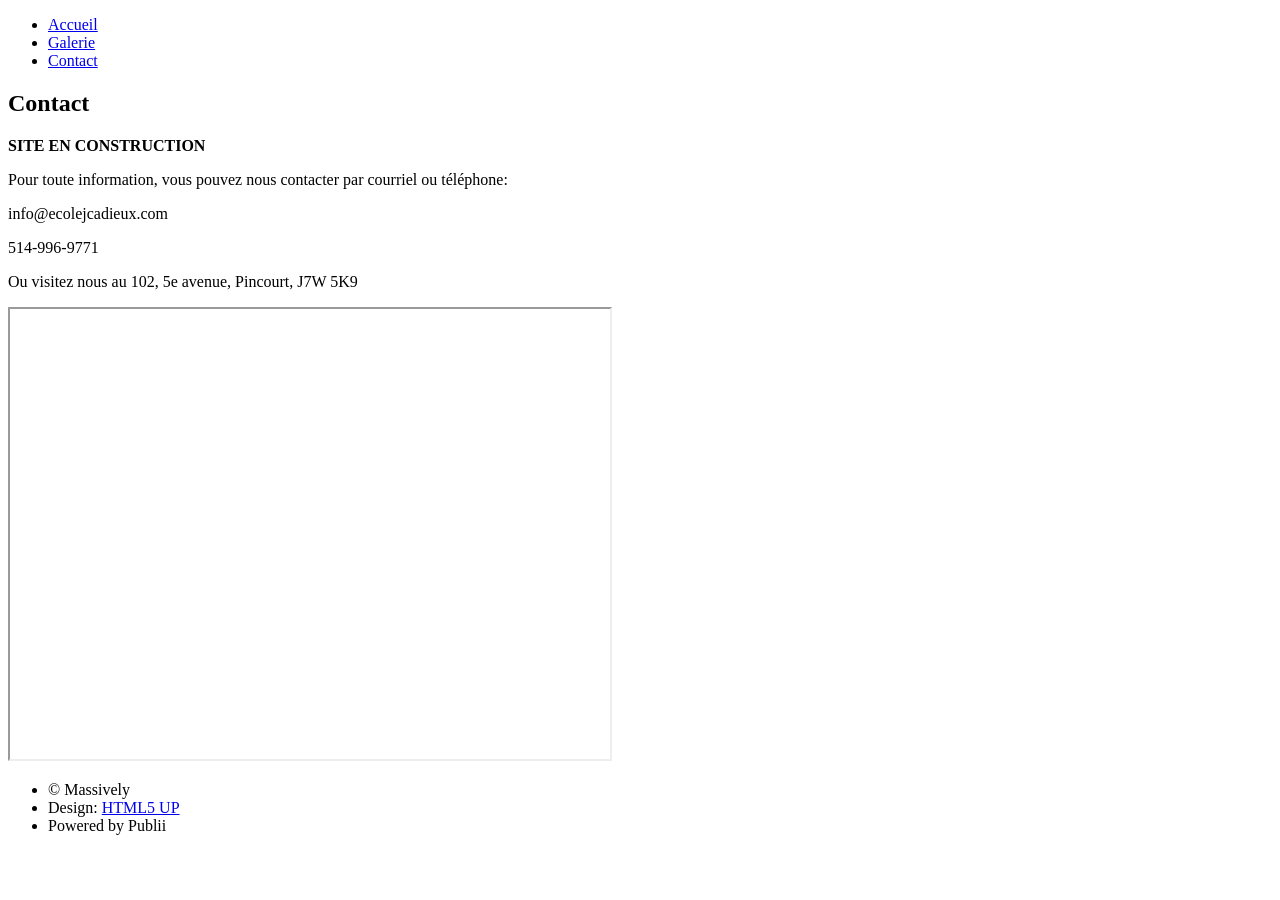
<file: contact/index.html>
<!DOCTYPE html><html lang="en-ca"><head><meta charset="utf-8"><meta http-equiv="X-UA-Compatible" content="IE=edge"><meta name="viewport" content="width=device-width,initial-scale=1,user-scalable=no"><title>Contact - Ecole de Musique Eric J. Cadieux</title><meta name="description" content="SITE EN CONSTRUCTION Pour toute information, vous pouvez nous contacter par courriel ou téléphone: info@ecolejcadieux.com 514-996-9771 Ou visitez nous au 102, 5e avenue,&amp;hellip;"><meta name="generator" content="Publii Open-Source CMS for Static Site"><link rel="canonical" href="https://ecolejcadieux.com/contact/"><link rel="alternate" type="application/atom+xml" href="https://ecolejcadieux.com/feed.xml" title="Ecole de Musique Eric J. Cadieux - RSS"><link rel="alternate" type="application/json" href="https://ecolejcadieux.com/feed.json" title="Ecole de Musique Eric J. Cadieux - JSON"><meta property="og:title" content="Contact"><meta property="og:site_name" content="Ecole de Musique Eric J. Cadieux"><meta property="og:description" content="SITE EN CONSTRUCTION Pour toute information, vous pouvez nous contacter par courriel ou téléphone: info@ecolejcadieux.com 514-996-9771 Ou visitez nous au 102, 5e avenue,&amp;hellip;"><meta property="og:url" content="https://ecolejcadieux.com/contact/index.html"><meta property="og:type" content="article"><link rel="stylesheet" href="https://ecolejcadieux.com/assets/css/fontawesome-all.min.css?v&#x3D;85514f933f9e0b82460af63f1a403fa5"><link rel="stylesheet" href="https://ecolejcadieux.com/assets/css/style.css?v&#x3D;f08a2ce9bfa323e46789bddc72da0a97"><noscript><link rel="stylesheet" href="https://ecolejcadieux.com/assets/css/noscript.css?v&#x3D;efa867a99f5064d6729e4dc2008ad50b"></noscript><script type="application/ld+json">{"@context":"http://schema.org","@type":"Article","mainEntityOfPage":{"@type":"WebPage","@id":"https://ecolejcadieux.com/contact/index.html"},"headline":"Contact","datePublished":"2023-12-07T05:58-05:00","dateModified":"2026-10-05T16:16-04:00","description":"SITE EN CONSTRUCTION Pour toute information, vous pouvez nous contacter par courriel ou téléphone: info@ecolejcadieux.com 514-996-9771 Ou visitez nous au 102, 5e avenue,&hellip;","author":{"@type":"Person","name":"Eric J Cadieux","url":"https://ecolejcadieux.com/authors/eric-j-cadieux/"},"publisher":{"@type":"Organization","name":"Eric J Cadieux"}}</script><style>#wrapper > .bg {
               background-image: url(https://ecolejcadieux.com/assets/images/overlay.png), linear-gradient(0deg, rgba(0, 0, 0, 0.1), rgba(0, 0, 0, 0.1)), url(https://ecolejcadieux.com/media/website/EJC_Logo_titre-copy-4-2.png);
           }</style><noscript><style>img[loading] {
                    opacity: 1;
                }</style></noscript></head><body class="is-preload page-template"><div id="wrapper"><header id="header"></header><nav id="nav"><ul class="links"><li><a href="https://ecolejcadieux.com/index.html" target="_self">Accueil</a></li><li><a href="https://ecolejcadieux.com/galerie/index.html" target="_self">Galerie</a></li><li class="active"><a href="https://ecolejcadieux.com/contact/index.html" target="_self">Contact</a></li></ul></nav><main id="main"><article class="post"><header class="major"><h1>Contact</h1><p class="post__inner"></p></header><div class="post__inner post__entry"><p><strong>SITE EN CONSTRUCTION</strong></p><p>Pour toute information, vous pouvez nous contacter par courriel ou téléphone:</p><p>info@ecolejcadieux.com</p><p>514-996-9771</p><p>Ou visitez nous au 102, 5e avenue, Pincourt, J7W 5K9</p><div class="post__iframe"><iframe src="https://www.google.com/maps/embed?pb=!1m18!1m12!1m3!1d2802.3629248389666!2d-73.99378192416343!3d45.38184933893004!2m3!1f0!2f0!3f0!3m2!1i1024!2i768!4f13.1!3m3!1m2!1s0x4cc947ff1bc79193%3A0x98ce255eb2158961!2s102%205e%20Avenue%2C%20Pincourt%2C%20QC%20J7V%205K9!5e0!3m2!1sfr!2sca!4v1696998399728!5m2!1sfr!2sca" width="600" height="450" allowfullscreen="" loading="lazy" referrerpolicy="no-referrer-when-downgrade"></iframe></div></div></article></main><footer id="copyright"><ul><li>© Massively</li><li>Design: <a href="https://html5up.net" target="_blank" rel="nofollow noopener">HTML5 UP</a></li><li>Powered by Publii</li></ul></footer></div><script src="https://ecolejcadieux.com/assets/js/jquery.min.js?v&#x3D;c9771cc3e90e18f5336eedbd0fffb2cf"></script><script src="https://ecolejcadieux.com/assets/js/jquery.scrollex.min.js?v&#x3D;f89065e3d988006af9791b44561d7c90"></script><script src="https://ecolejcadieux.com/assets/js/jquery.scrolly.min.js?v&#x3D;1ed5a78bde1476875a40f6b9ff44fc14"></script><script src="https://ecolejcadieux.com/assets/js/browser.min.js?v&#x3D;c07298dd19048a8a69ad97e754dfe8d0"></script><script src="https://ecolejcadieux.com/assets/js/breakpoints.min.js?v&#x3D;81a479eb099e3b187613943b085923b8"></script><script src="https://ecolejcadieux.com/assets/js/util.min.js?v&#x3D;4201a626f8c9b614a663b3a1d7d82615"></script><script src="https://ecolejcadieux.com/assets/js/main.min.js?v&#x3D;56233c354bd814758be8bff42f7e13a5"></script><script>/*<![CDATA[*/var images=document.querySelectorAll("img[loading]");for(var i=0;i<images.length;i++){if(images[i].complete){images[i].classList.add("is-loaded")}else{images[i].addEventListener("load",function(){this.classList.add("is-loaded")},false)}};/*]]>*/</script></body></html>
</file>
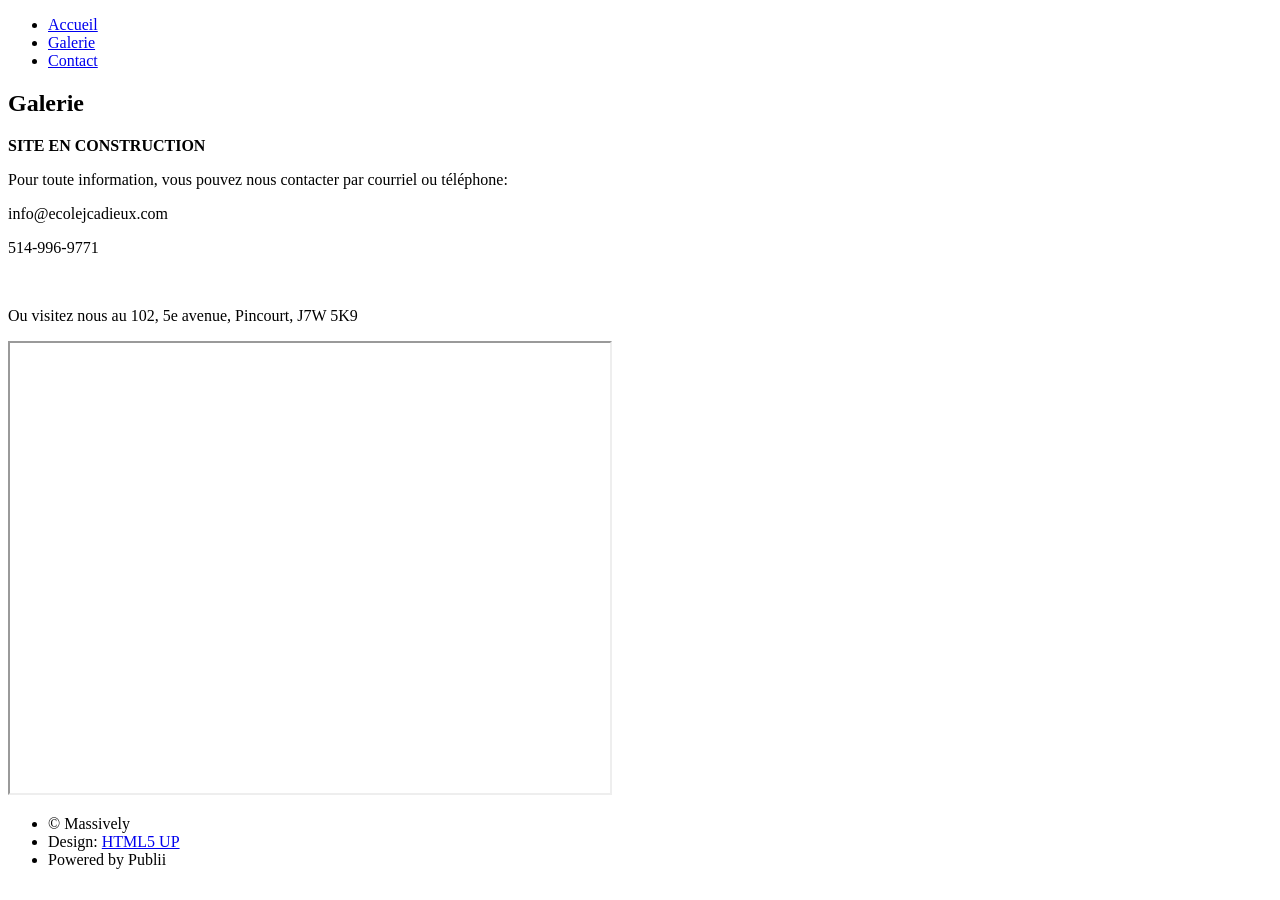
<file: galerie/index.html>
<!DOCTYPE html><html lang="en-ca"><head><meta charset="utf-8"><meta http-equiv="X-UA-Compatible" content="IE=edge"><meta name="viewport" content="width=device-width,initial-scale=1,user-scalable=no"><title>Galerie - Ecole de Musique Eric J. Cadieux</title><meta name="description" content="SITE EN CONSTRUCTION Pour toute information, vous pouvez nous contacter par courriel ou téléphone: info@ecolejcadieux.com 514-996-9771 Ou visitez nous au 102, 5e avenue,&amp;hellip;"><meta name="generator" content="Publii Open-Source CMS for Static Site"><link rel="canonical" href="https://ecolejcadieux.com/galerie/"><link rel="alternate" type="application/atom+xml" href="https://ecolejcadieux.com/feed.xml" title="Ecole de Musique Eric J. Cadieux - RSS"><link rel="alternate" type="application/json" href="https://ecolejcadieux.com/feed.json" title="Ecole de Musique Eric J. Cadieux - JSON"><meta property="og:title" content="Galerie"><meta property="og:site_name" content="Ecole de Musique Eric J. Cadieux"><meta property="og:description" content="SITE EN CONSTRUCTION Pour toute information, vous pouvez nous contacter par courriel ou téléphone: info@ecolejcadieux.com 514-996-9771 Ou visitez nous au 102, 5e avenue,&amp;hellip;"><meta property="og:url" content="https://ecolejcadieux.com/galerie/index.html"><meta property="og:type" content="article"><link rel="stylesheet" href="https://ecolejcadieux.com/assets/css/fontawesome-all.min.css?v&#x3D;85514f933f9e0b82460af63f1a403fa5"><link rel="stylesheet" href="https://ecolejcadieux.com/assets/css/style.css?v&#x3D;f08a2ce9bfa323e46789bddc72da0a97"><noscript><link rel="stylesheet" href="https://ecolejcadieux.com/assets/css/noscript.css?v&#x3D;efa867a99f5064d6729e4dc2008ad50b"></noscript><script type="application/ld+json">{"@context":"http://schema.org","@type":"Article","mainEntityOfPage":{"@type":"WebPage","@id":"https://ecolejcadieux.com/galerie/index.html"},"headline":"Galerie","datePublished":"2023-12-07T05:46-05:00","dateModified":"2026-10-05T16:28-04:00","description":"SITE EN CONSTRUCTION Pour toute information, vous pouvez nous contacter par courriel ou téléphone: info@ecolejcadieux.com 514-996-9771 Ou visitez nous au 102, 5e avenue,&hellip;","author":{"@type":"Person","name":"Eric J Cadieux","url":"https://ecolejcadieux.com/authors/eric-j-cadieux/"},"publisher":{"@type":"Organization","name":"Eric J Cadieux"}}</script><style>#wrapper > .bg {
               background-image: url(https://ecolejcadieux.com/assets/images/overlay.png), linear-gradient(0deg, rgba(0, 0, 0, 0.1), rgba(0, 0, 0, 0.1)), url(https://ecolejcadieux.com/media/website/EJC_Logo_titre-copy-4-2.png);
           }</style><noscript><style>img[loading] {
                    opacity: 1;
                }</style></noscript></head><body class="is-preload page-template"><div id="wrapper"><header id="header"></header><nav id="nav"><ul class="links"><li><a href="https://ecolejcadieux.com/index.html" target="_self">Accueil</a></li><li class="active"><a href="https://ecolejcadieux.com/galerie/index.html" target="_self">Galerie</a></li><li><a href="https://ecolejcadieux.com/contact/index.html" target="_self">Contact</a></li></ul></nav><main id="main"><article class="post"><header class="major"><h1>Galerie</h1><p class="post__inner"></p></header><div class="post__inner post__entry"><p><strong>SITE EN CONSTRUCTION</strong></p><p>Pour toute information, vous pouvez nous contacter par courriel ou téléphone:</p><p>info@ecolejcadieux.com</p><p>514-996-9771</p><p> </p><p>Ou visitez nous au 102, 5e avenue, Pincourt, J7W 5K9</p><div class="post__iframe"><iframe width="600" height="450" src="https://www.google.com/maps/embed?pb=!1m18!1m12!1m3!1d2802.3629248389666!2d-73.99378192416343!3d45.38184933893004!2m3!1f0!2f0!3f0!3m2!1i1024!2i768!4f13.1!3m3!1m2!1s0x4cc947ff1bc79193%3A0x98ce255eb2158961!2s102%205e%20Avenue%2C%20Pincourt%2C%20QC%20J7V%205K9!5e0!3m2!1sfr!2sca!4v1696998399728!5m2!1sfr!2sca" allowfullscreen="allowfullscreen" loading="lazy" referrerpolicy="no-referrer-when-downgrade"></iframe></div></div></article></main><footer id="copyright"><ul><li>© Massively</li><li>Design: <a href="https://html5up.net" target="_blank" rel="nofollow noopener">HTML5 UP</a></li><li>Powered by Publii</li></ul></footer></div><script src="https://ecolejcadieux.com/assets/js/jquery.min.js?v&#x3D;c9771cc3e90e18f5336eedbd0fffb2cf"></script><script src="https://ecolejcadieux.com/assets/js/jquery.scrollex.min.js?v&#x3D;f89065e3d988006af9791b44561d7c90"></script><script src="https://ecolejcadieux.com/assets/js/jquery.scrolly.min.js?v&#x3D;1ed5a78bde1476875a40f6b9ff44fc14"></script><script src="https://ecolejcadieux.com/assets/js/browser.min.js?v&#x3D;c07298dd19048a8a69ad97e754dfe8d0"></script><script src="https://ecolejcadieux.com/assets/js/breakpoints.min.js?v&#x3D;81a479eb099e3b187613943b085923b8"></script><script src="https://ecolejcadieux.com/assets/js/util.min.js?v&#x3D;4201a626f8c9b614a663b3a1d7d82615"></script><script src="https://ecolejcadieux.com/assets/js/main.min.js?v&#x3D;56233c354bd814758be8bff42f7e13a5"></script><script>/*<![CDATA[*/var images=document.querySelectorAll("img[loading]");for(var i=0;i<images.length;i++){if(images[i].complete){images[i].classList.add("is-loaded")}else{images[i].addEventListener("load",function(){this.classList.add("is-loaded")},false)}};/*]]>*/</script></body></html>
</file>
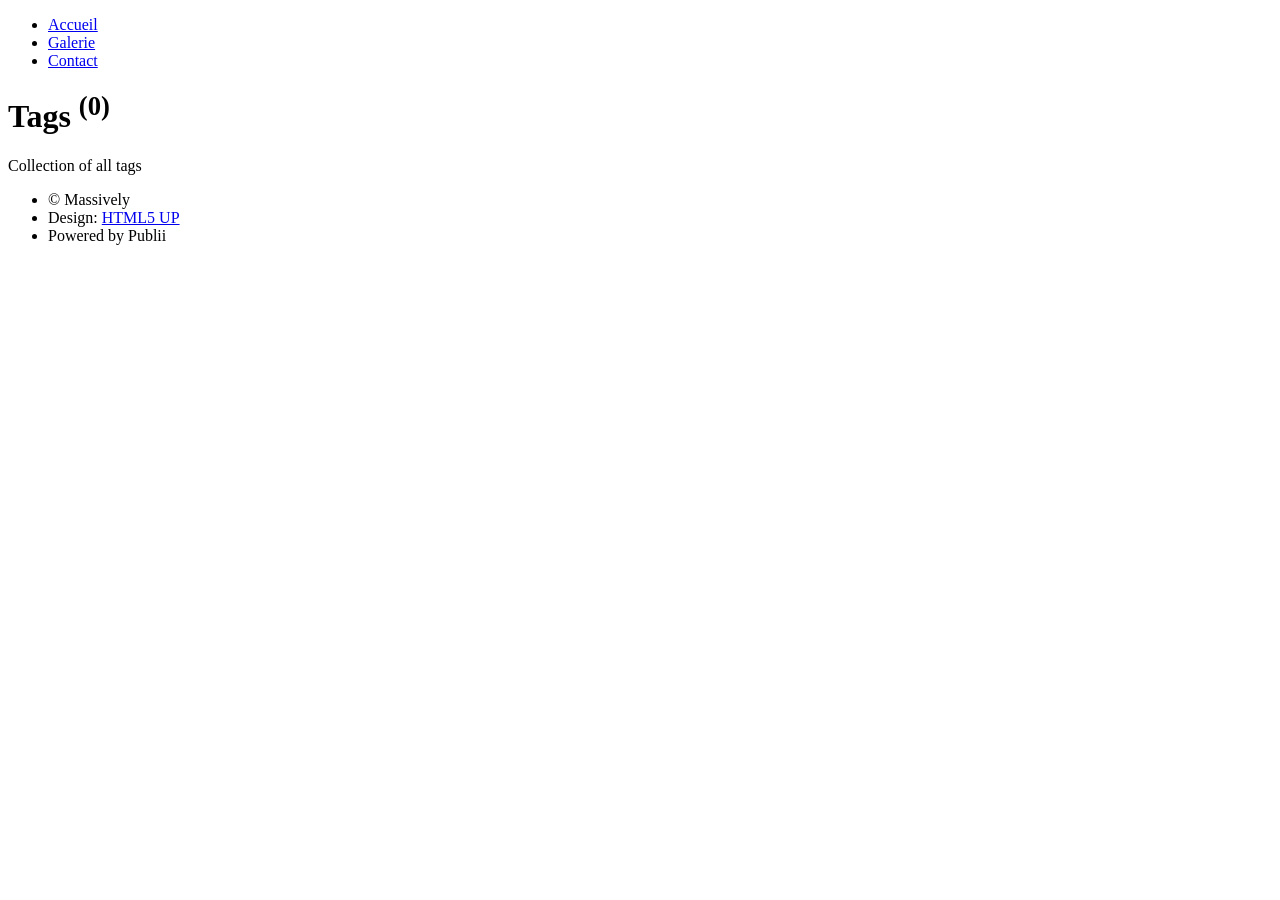
<file: tags/index.html>
<!DOCTYPE html><html lang="en-ca"><head><meta charset="utf-8"><meta http-equiv="X-UA-Compatible" content="IE=edge"><meta name="viewport" content="width=device-width,initial-scale=1,user-scalable=no"><title>All tags - Ecole de Musique Eric J. Cadieux</title><meta name="robots" content="noindex, follow"><meta name="generator" content="Publii Open-Source CMS for Static Site"><link rel="alternate" type="application/atom+xml" href="https://ecolejcadieux.com/feed.xml" title="Ecole de Musique Eric J. Cadieux - RSS"><link rel="alternate" type="application/json" href="https://ecolejcadieux.com/feed.json" title="Ecole de Musique Eric J. Cadieux - JSON"><meta property="og:title" content="Ecole de Musique Eric J. Cadieux"><meta property="og:site_name" content="Ecole de Musique Eric J. Cadieux"><meta property="og:description" content=""><meta property="og:url" content="https://ecolejcadieux.com/tags/"><meta property="og:type" content="website"><link rel="stylesheet" href="https://ecolejcadieux.com/assets/css/fontawesome-all.min.css?v&#x3D;85514f933f9e0b82460af63f1a403fa5"><link rel="stylesheet" href="https://ecolejcadieux.com/assets/css/style.css?v&#x3D;f08a2ce9bfa323e46789bddc72da0a97"><noscript><link rel="stylesheet" href="https://ecolejcadieux.com/assets/css/noscript.css?v&#x3D;efa867a99f5064d6729e4dc2008ad50b"></noscript><script type="application/ld+json">{"@context":"http://schema.org","@type":"Organization","name":"Ecole de Musique Eric J. Cadieux","url":"https://ecolejcadieux.com/index.html"}</script><style>#wrapper > .bg {
               background-image: url(https://ecolejcadieux.com/assets/images/overlay.png), linear-gradient(0deg, rgba(0, 0, 0, 0.1), rgba(0, 0, 0, 0.1)), url(https://ecolejcadieux.com/media/website/EJC_Logo_titre-copy-4-2.png);
           }</style><noscript><style>img[loading] {
                    opacity: 1;
                }</style></noscript></head><body class="is-preload tags-template"><div id="wrapper"><header id="header"></header><nav id="nav"><ul class="links"><li><a href="https://ecolejcadieux.com/index.html" target="_self">Accueil</a></li><li><a href="https://ecolejcadieux.com/galerie/index.html" target="_self">Galerie</a></li><li><a href="https://ecolejcadieux.com/contact/index.html" target="_self">Contact</a></li></ul></nav><main id="main"><header class="page-header"><h1>Tags <sup>(0)</sup></h1><p>Collection of all tags</p></header><section class="posts"></section></main><footer id="copyright"><ul><li>© Massively</li><li>Design: <a href="https://html5up.net" target="_blank" rel="nofollow noopener">HTML5 UP</a></li><li>Powered by Publii</li></ul></footer></div><script src="https://ecolejcadieux.com/assets/js/jquery.min.js?v&#x3D;c9771cc3e90e18f5336eedbd0fffb2cf"></script><script src="https://ecolejcadieux.com/assets/js/jquery.scrollex.min.js?v&#x3D;f89065e3d988006af9791b44561d7c90"></script><script src="https://ecolejcadieux.com/assets/js/jquery.scrolly.min.js?v&#x3D;1ed5a78bde1476875a40f6b9ff44fc14"></script><script src="https://ecolejcadieux.com/assets/js/browser.min.js?v&#x3D;c07298dd19048a8a69ad97e754dfe8d0"></script><script src="https://ecolejcadieux.com/assets/js/breakpoints.min.js?v&#x3D;81a479eb099e3b187613943b085923b8"></script><script src="https://ecolejcadieux.com/assets/js/util.min.js?v&#x3D;4201a626f8c9b614a663b3a1d7d82615"></script><script src="https://ecolejcadieux.com/assets/js/main.min.js?v&#x3D;56233c354bd814758be8bff42f7e13a5"></script><script>/*<![CDATA[*/var images=document.querySelectorAll("img[loading]");for(var i=0;i<images.length;i++){if(images[i].complete){images[i].classList.add("is-loaded")}else{images[i].addEventListener("load",function(){this.classList.add("is-loaded")},false)}};/*]]>*/</script></body></html>
</file>
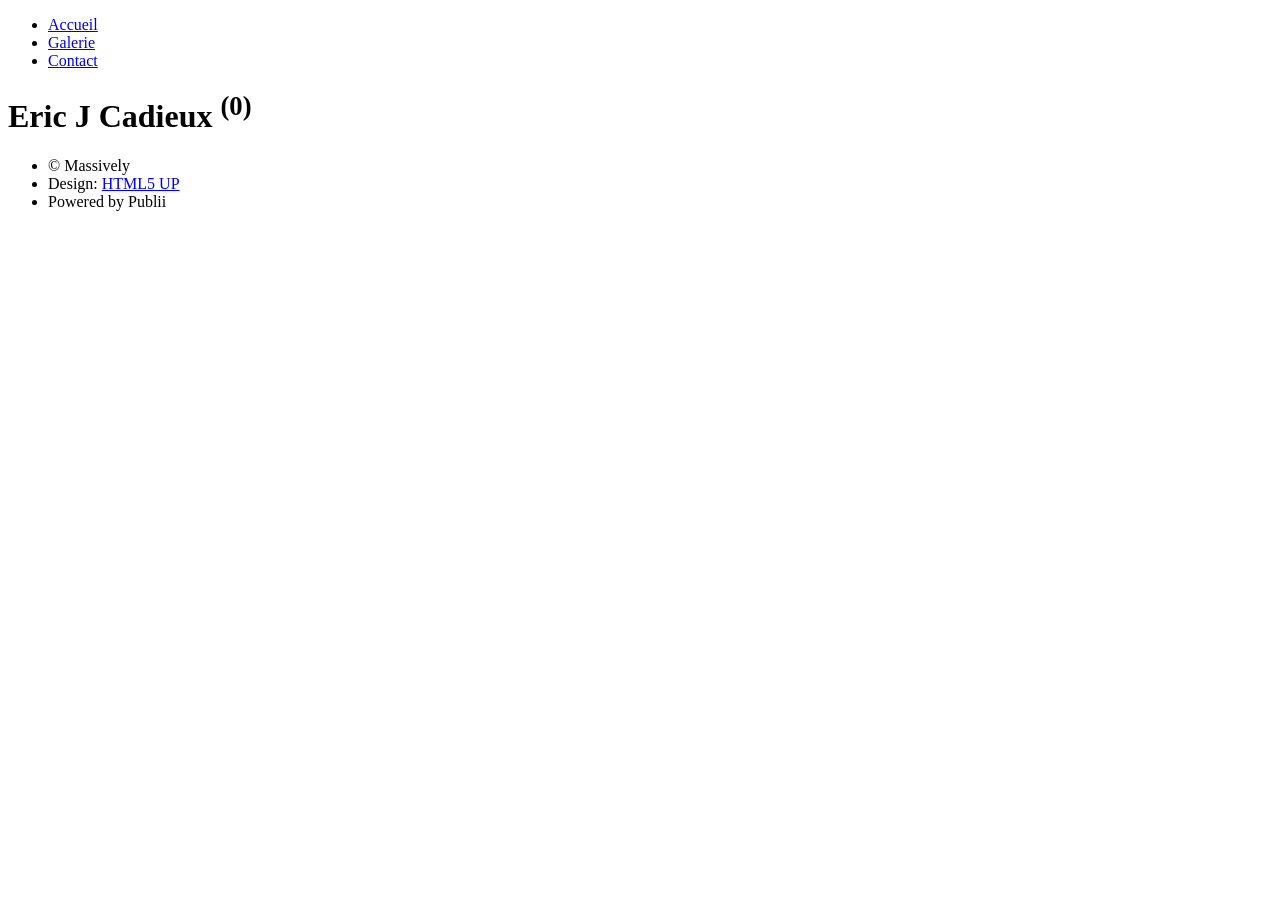
<file: authors/eric-j-cadieux/index.html>
<!DOCTYPE html><html lang="en-ca"><head><meta charset="utf-8"><meta http-equiv="X-UA-Compatible" content="IE=edge"><meta name="viewport" content="width=device-width,initial-scale=1,user-scalable=no"><title>Author: Eric J Cadieux - Ecole de Musique Eric J. Cadieux</title><meta name="robots" content="noindex, follow"><meta name="generator" content="Publii Open-Source CMS for Static Site"><link rel="alternate" type="application/atom+xml" href="https://ecolejcadieux.com/feed.xml" title="Ecole de Musique Eric J. Cadieux - RSS"><link rel="alternate" type="application/json" href="https://ecolejcadieux.com/feed.json" title="Ecole de Musique Eric J. Cadieux - JSON"><meta property="og:title" content="Eric J Cadieux"><meta property="og:site_name" content="Ecole de Musique Eric J. Cadieux"><meta property="og:description" content=""><meta property="og:url" content="https://ecolejcadieux.com/authors/eric-j-cadieux/"><meta property="og:type" content="website"><link rel="stylesheet" href="https://ecolejcadieux.com/assets/css/fontawesome-all.min.css?v&#x3D;85514f933f9e0b82460af63f1a403fa5"><link rel="stylesheet" href="https://ecolejcadieux.com/assets/css/style.css?v&#x3D;f08a2ce9bfa323e46789bddc72da0a97"><noscript><link rel="stylesheet" href="https://ecolejcadieux.com/assets/css/noscript.css?v&#x3D;efa867a99f5064d6729e4dc2008ad50b"></noscript><script type="application/ld+json">{"@context":"http://schema.org","@type":"Organization","name":"Ecole de Musique Eric J. Cadieux","url":"https://ecolejcadieux.com/index.html"}</script><style>#wrapper > .bg {
               background-image: url(https://ecolejcadieux.com/assets/images/overlay.png), linear-gradient(0deg, rgba(0, 0, 0, 0.1), rgba(0, 0, 0, 0.1)), url(https://ecolejcadieux.com/media/website/EJC_Logo_titre-copy-4-2.png);
           }</style><noscript><style>img[loading] {
                    opacity: 1;
                }</style></noscript></head><body class="is-preload author-template"><div id="wrapper"><header id="header"></header><nav id="nav"><ul class="links"><li><a href="https://ecolejcadieux.com/index.html" target="_self">Accueil</a></li><li><a href="https://ecolejcadieux.com/galerie/index.html" target="_self">Galerie</a></li><li><a href="https://ecolejcadieux.com/contact/index.html" target="_self">Contact</a></li></ul></nav><main id="main"><header class="page-header author-header"><h1>Eric J Cadieux <sup>(0)</sup></h1></header><section class="posts"></section></main><footer id="copyright"><ul><li>© Massively</li><li>Design: <a href="https://html5up.net" target="_blank" rel="nofollow noopener">HTML5 UP</a></li><li>Powered by Publii</li></ul></footer></div><script src="https://ecolejcadieux.com/assets/js/jquery.min.js?v&#x3D;c9771cc3e90e18f5336eedbd0fffb2cf"></script><script src="https://ecolejcadieux.com/assets/js/jquery.scrollex.min.js?v&#x3D;f89065e3d988006af9791b44561d7c90"></script><script src="https://ecolejcadieux.com/assets/js/jquery.scrolly.min.js?v&#x3D;1ed5a78bde1476875a40f6b9ff44fc14"></script><script src="https://ecolejcadieux.com/assets/js/browser.min.js?v&#x3D;c07298dd19048a8a69ad97e754dfe8d0"></script><script src="https://ecolejcadieux.com/assets/js/breakpoints.min.js?v&#x3D;81a479eb099e3b187613943b085923b8"></script><script src="https://ecolejcadieux.com/assets/js/util.min.js?v&#x3D;4201a626f8c9b614a663b3a1d7d82615"></script><script src="https://ecolejcadieux.com/assets/js/main.min.js?v&#x3D;56233c354bd814758be8bff42f7e13a5"></script><script>/*<![CDATA[*/var images=document.querySelectorAll("img[loading]");for(var i=0;i<images.length;i++){if(images[i].complete){images[i].classList.add("is-loaded")}else{images[i].addEventListener("load",function(){this.classList.add("is-loaded")},false)}};/*]]>*/</script></body></html>
</file>
